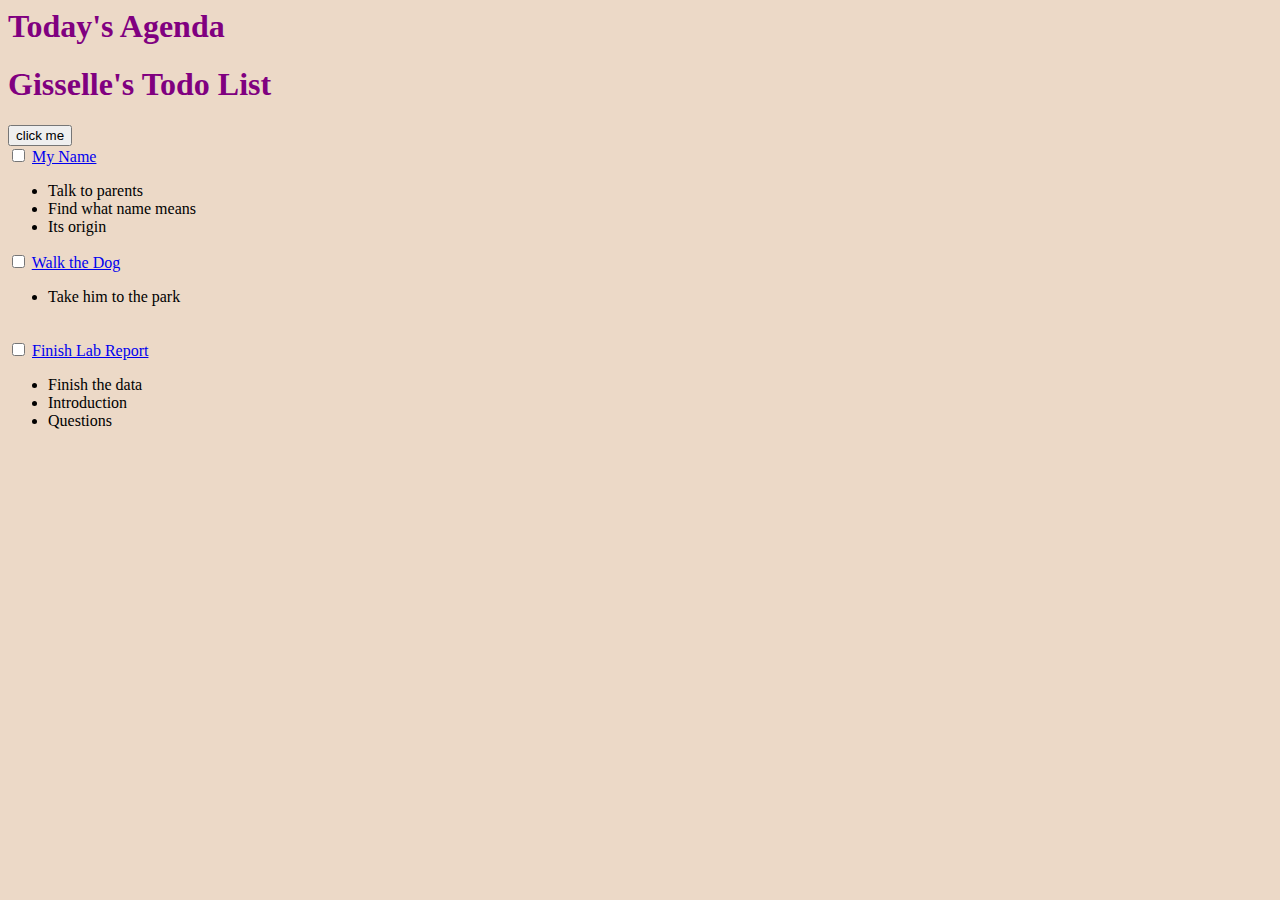
<file: index.html>
<html>
<head>
    <title> My Todo</title> 
    <link rel="stylesheet" href="index.css">
</head>
<body>
     <h1> Today's Agenda </h1>
     <h1><span>Gisselle's</span> Todo List</h1>
<button>click me</button> <br />
<input type="checkbox"> 
<a href="show.html">My Name</a><br>
<ul>
    <li> Talk to parents</li>
    <li>Find what name means</li>
    <li> Its origin</li>
</ul>
<input type="checkbox"> 
<a href="show2.html">Walk the Dog</a><br>
<ul>
    <li>Take him to the park</li>
</ul>
<br><input type="checkbox">
<a href="show3.html">Finish Lab Report</a><br>
<ul>
    <li>Finish the data</li>
    <li>Introduction</li>
    <li>Questions</li>
</ul>
</body>
</html>
</file>
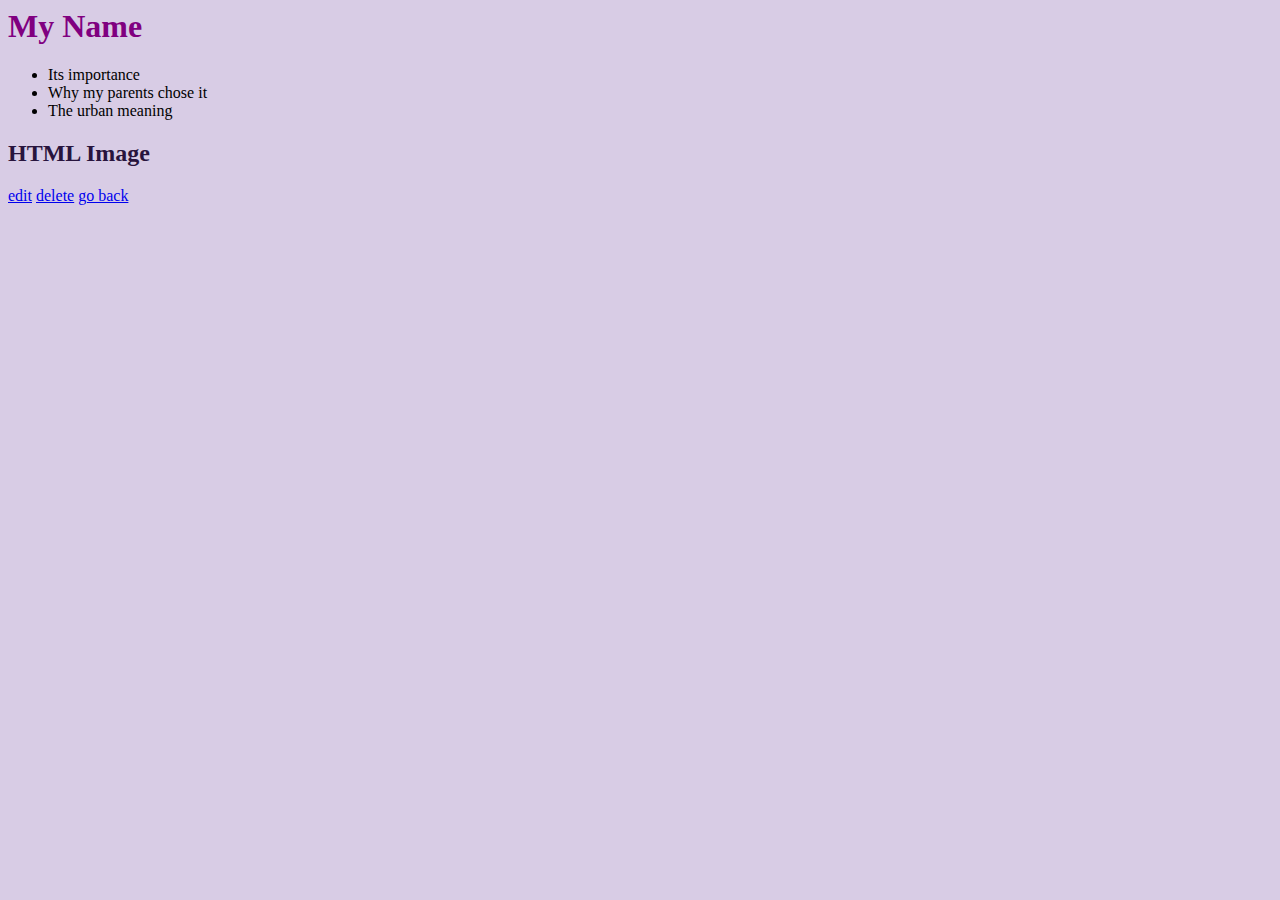
<file: show.html>
<html>
<head>
    <title>Todo List</title> 
    <link rel="stylesheet" href="index.css">
</head>
<body><body style="background-color:#d8cce5;">
<h1>My Name</h1>
<ul>
	<li>Its importance</li>
	<li>Why my parents chose it</li>
	<li>The urban meaning</li>
</ul>
<h2>HTML Image</h2>
<a href="#">edit</a>
<a href="#">delete</a>
<a href="index.html">go back</a>
</body>
</html>
</file>
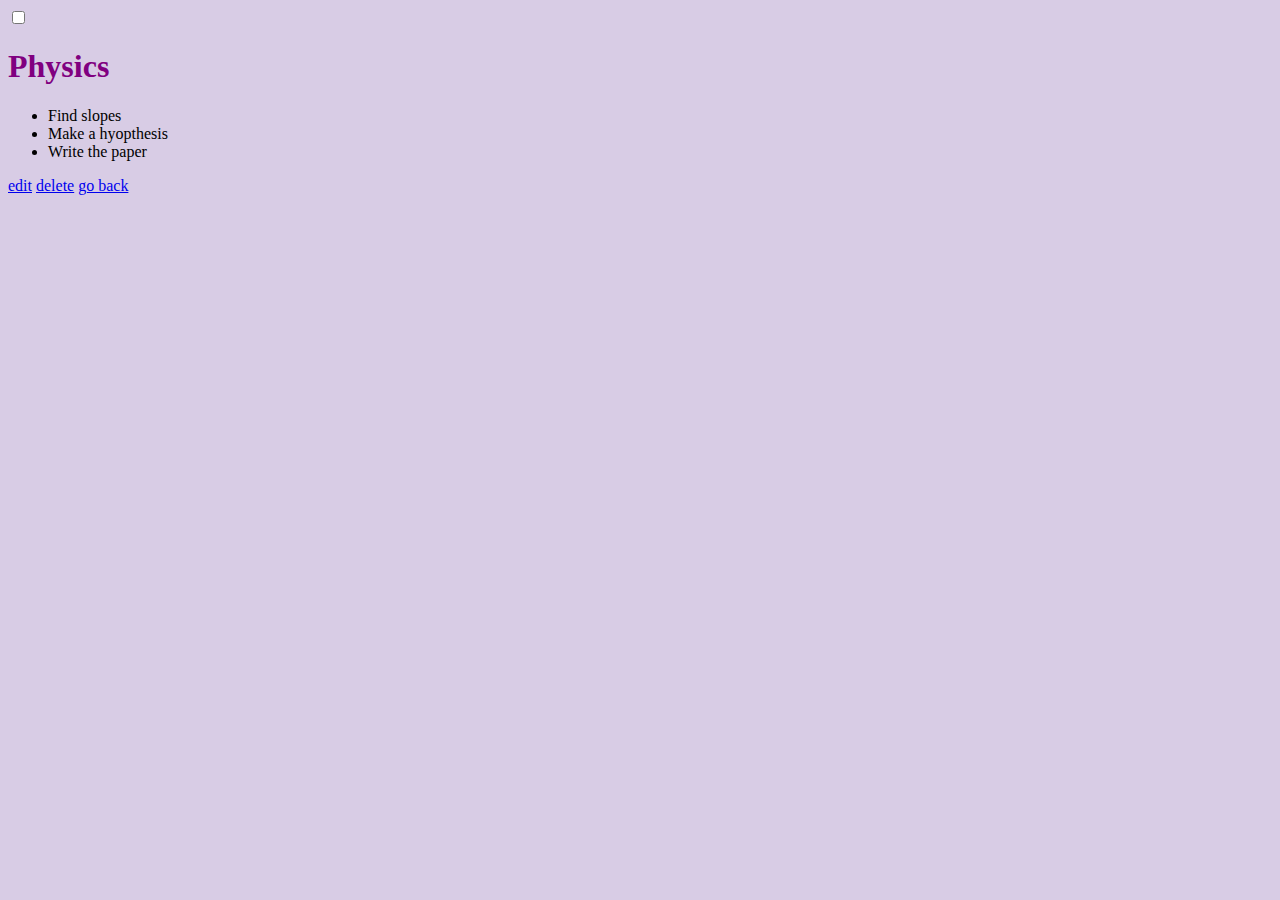
<file: show3.html>
<html>
<head>
    <title>Todo List</title> 
   <link rel="stylesheet" href="index.css">
</head>
<body style="background-color:#d8cce5;">
	<input type="checkbox">
<h1>Physics</h1>
<ul>
	<li>Find slopes</li>
	<li>Make a hyopthesis</li>
	<Li>Write the paper</Li>
</ul>
<a href="#">edit</a>
<a href="#">delete</a>
<a href="index.html">go back</a>
</body>
</html>
</file>
<file: index.css>
h1{
            color:purple;
        }
        body{
        	background-color:#ecd9c7;
        }
        h2{
            color:#28143d;
        
        }
        h3{
            color:#28143d;
        }
        h4{
            color:#28143d;
        }
</file>
